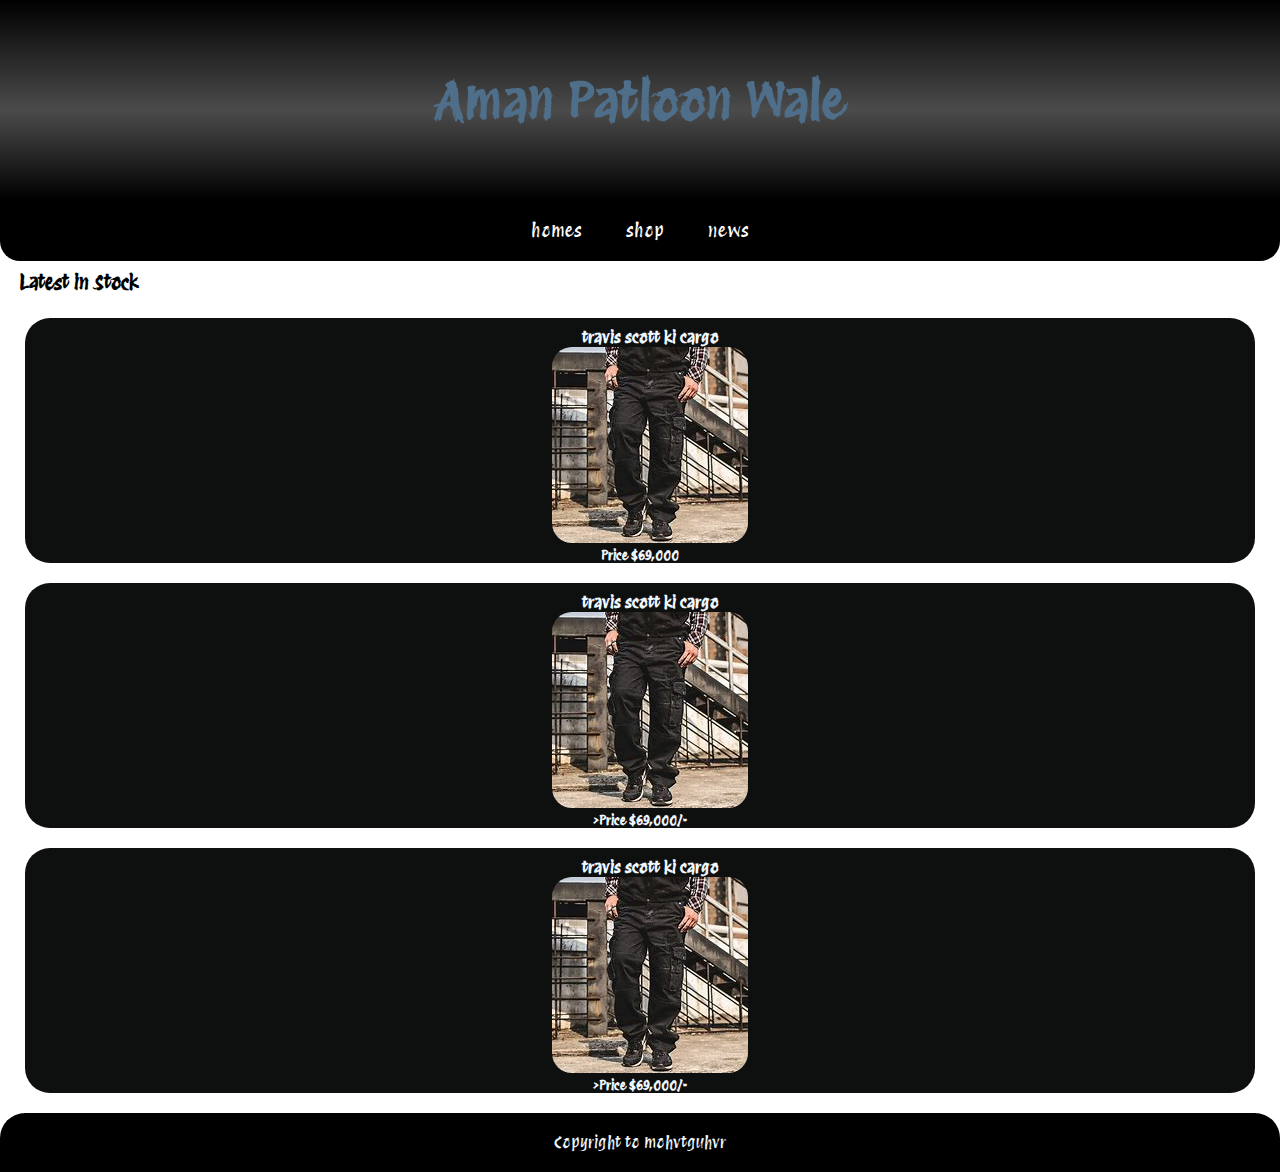
<file: index.html>
<!DOCTYPE html>
<html lang="en">

<head>
    <meta charset="UTF-8">
    <meta name="viewport" content="width=device-width, initial-scale=1.0">
    <title>aman patloon wale</title>
    <link rel="stylesheet" href="style.css">
</head>

<body>
    <header id="hdr">
        <h1>Aman Patloon Wale</h1>
    </header>
    <nav>
        <ul>
            <a href="#" class="nav">homes</a>
            <a href="#" class="nav">shop</a>
            <a href="news.html" class="nav">news</a>
        </ul>
    </nav>
    <h3 id="stockinfo">Latest in Stock</h3>
    <div class="item">
        <h4>
            travis scott ki cargo
            <br>
            <img id="tskc" src="apw.jpg" alt="">
            <br>
            <h5>Price $69,000</h5>
        </h4>
    </div>
    <div class="item">
        <h4>
            travis scott ki cargo
            <br>
            <img id="tskc" src="apw.jpg" alt="">
            <br>
            <h5>>Price $69,000/-</h5 </h4>
    </div>
    <div class="item">
        <h4>
            travis scott ki cargo
            <br>
            <img id="tskc" src="apw.jpg" alt="">
            <br>
            <h5>>Price $69,000/-</h5 </h4>
    </div>
    <footer>
        Copyright to mohvtguhvr
    </footer>
</body>

</html>
</file>
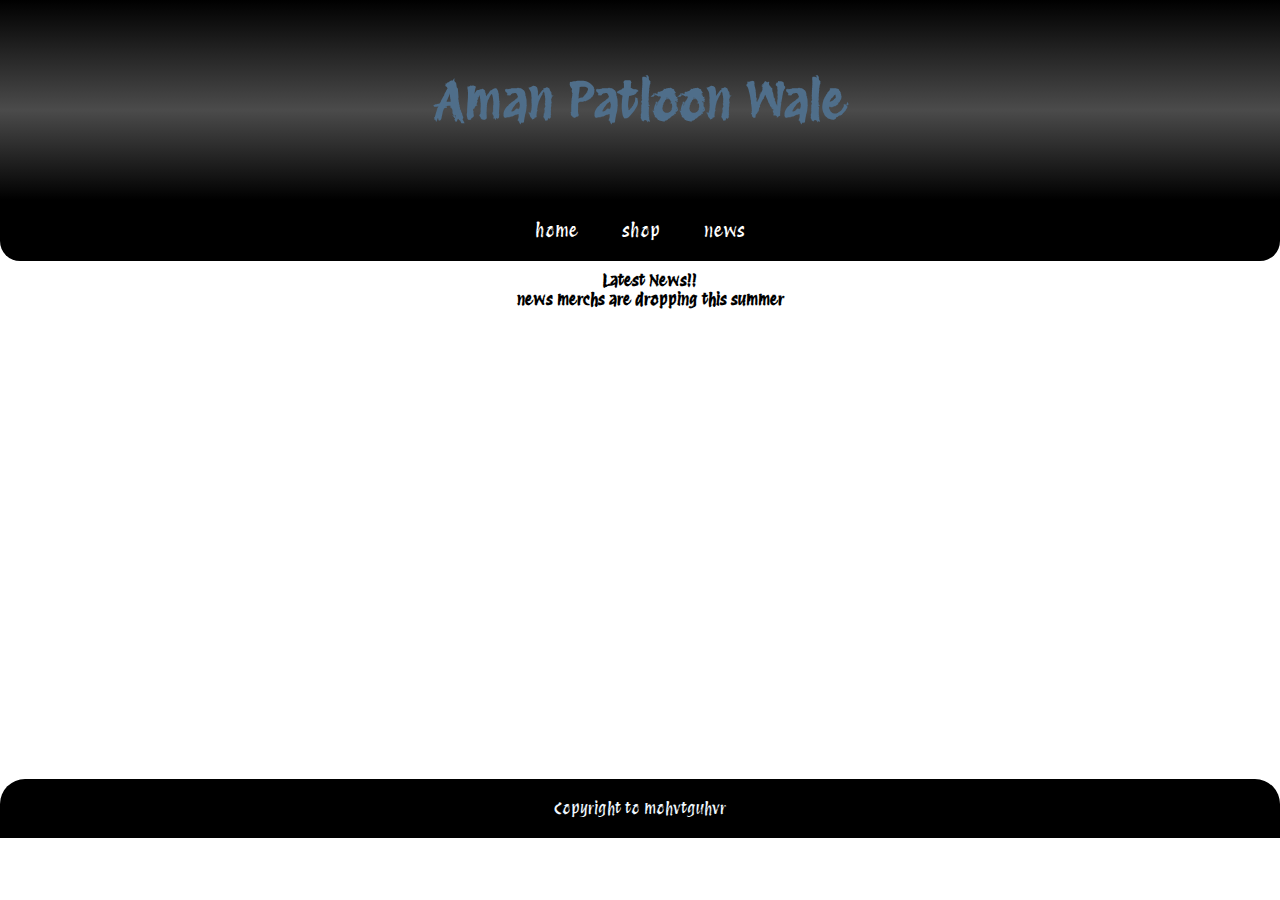
<file: news.html>
<!DOCTYPE html>
<html lang="en">

<head>
    <meta charset="UTF-8">
    <meta name="viewport" content="width=device-width, initial-scale=1.0">
    <title>aman patloon wale</title>
    <link rel="stylesheet" href="style.css">
</head>

<body>
    <header id="hdr">
        <h1>Aman Patloon Wale</h1>
    </header>
    <nav>
        <ul>
            <a href="index.html" class="nav">home</a>
            <a href="#" class="nav">shop</a>
            <a href="#" class="nav">news</a>
        </ul>
    </nav>
    <h4 id="stockinfo">Latest News!! <br> news merchs are dropping this summer</h4>
    <div id="spacer"></div>

    <footer>
        Copyright to mohvtguhvr
    </footer>
</body>

</html>
</file>
<file: style.css>
@import url('https://fonts.googleapis.com/css2?family=Protest+Revolution&display=swap');

 * {
     padding: 0;
     margin: 0;
     font-family: Protest Revolution;



 }

 #hdr {
     text-align: center;
     font-size: 25px;
     background: rgb(0, 0, 0);
     background: linear-gradient(180deg, rgba(0, 0, 0, 1) 0%, rgba(75, 75, 75, 1) 55%, rgba(0, 0, 0, 1) 100%);
     color: #4f6e8a;
     margin: 100px, 0, 100, 0;

 }

 h1 {
     padding: 70px;
 }

 nav {
     padding: 20px;
     text-decoration: none;
     text-align: center;
     background-color: rgb(0, 0, 0);
     border-end-start-radius: 20px;
     border-end-end-radius: 20px;
 }

 .nav {
     font-size: large;
     text-decoration: none;
     color: rgb(255, 255, 255);
     padding: 10px 20px 10px 20px;
     border-radius: 2px;
 }

 #stockinfo {
     padding: 10px 0px 20px 20px;
     color: black;
 }

 h4 {
     padding: 10px 0 0 20px;
     color: aliceblue;
     text-align: center;
 }

 h5 {
     color: aliceblue;

     text-align: center;
 }

 .item {
     text-align: center;
     background-color: rgb(14, 15, 15);
     margin: 5px 25px 20px 25px;
     border-radius: 25px;
 }

 #tskc {
     border: #4f6e8a;
     border-width: 20px;
     border-top: #4f6e8a;
     border-radius: 20px;
 }

 footer {
     text-align: center;
     width: 100%;
     color: aliceblue;
     background-color: rgb(0, 0, 0);
     border-top-left-radius: 25px;
     border-top-right-radius: 25px;
     padding: 20px 0 20px 0px;
 }

 #spacer {
     margin: 0px 0px 450px 0px;
 }

 #video {
     align-content: center;
     padding-left: 30px;
 }
</file>
